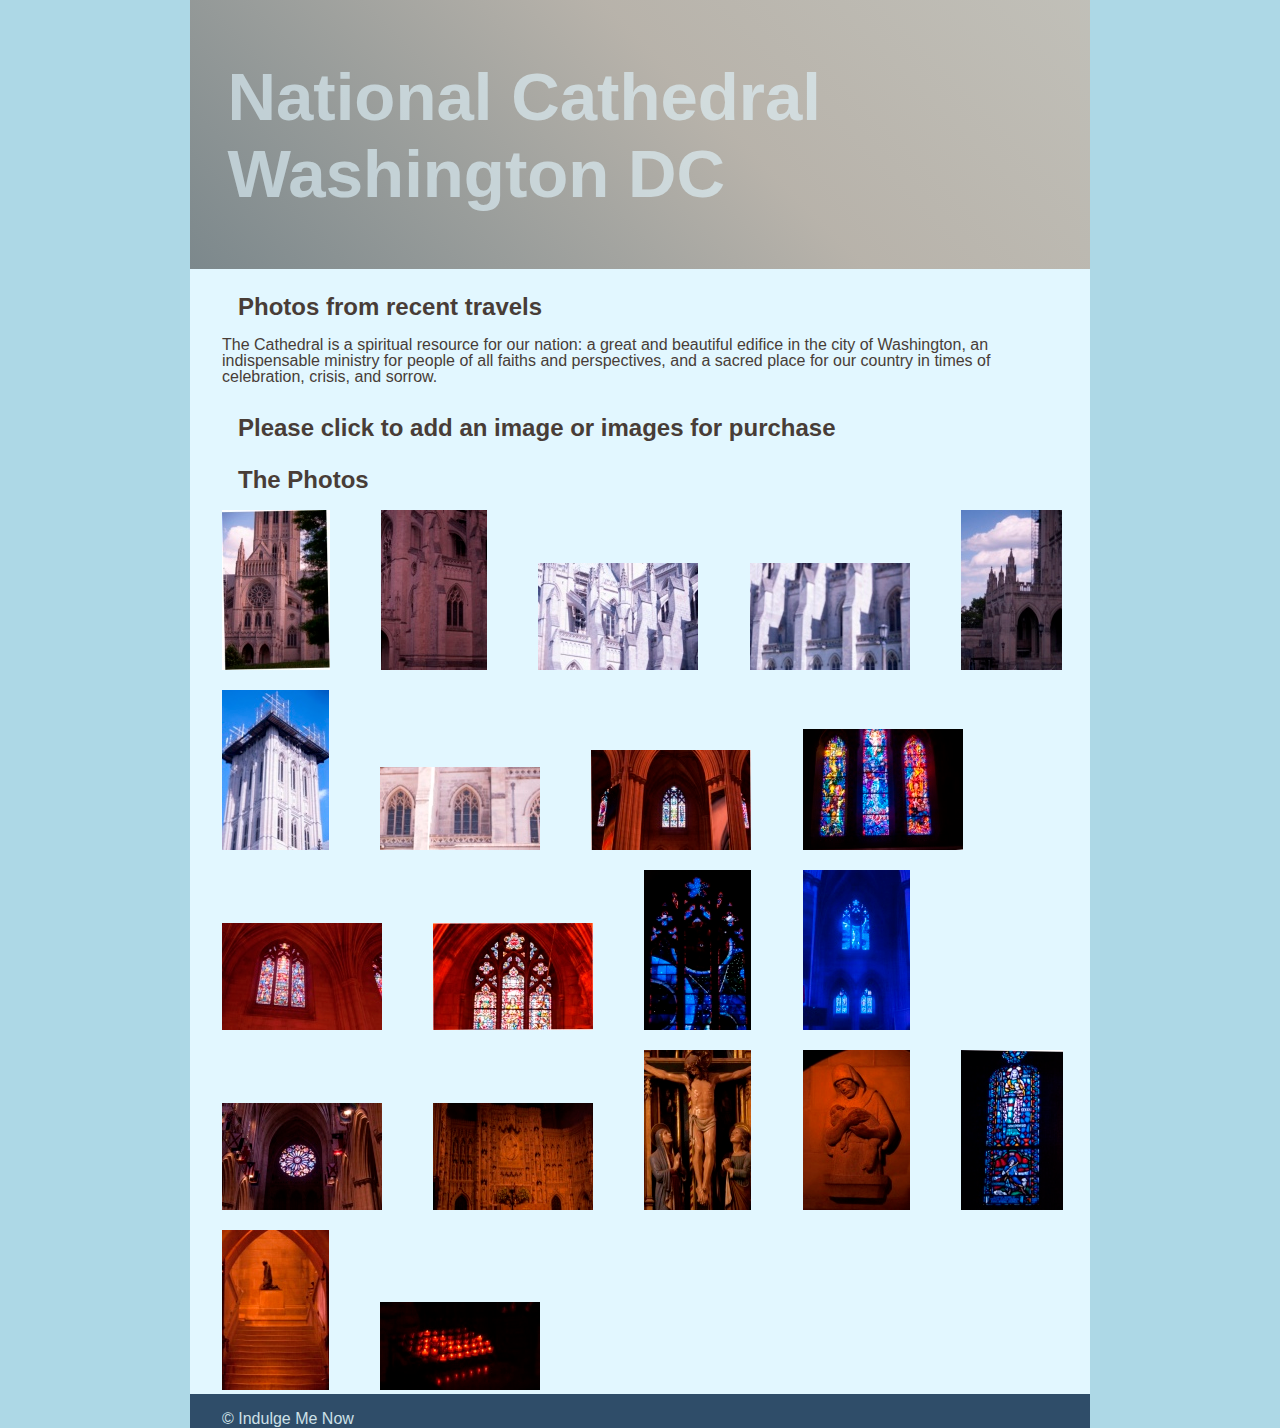
<file: index.html>
<!doctype html>
<html>
<head>

<meta charset="UTF-8">
<title>Arrays</title>
<!-- <script type="text/javascript" src="jquery-1.11.1.js"></script> -->

<link href="css/style1.css" rel="stylesheet" type="text/css" />

</head> 
<body class="page" id="top"> 
	<header>
		<h1>National Cathedral Washington DC </h1> 
	</header>
	
	<div id="mainContent">
      
      <h2>Photos from recent travels</h2>
      
     	
		<p>The Cathedral is a spiritual resource for our nation: a great and beautiful edifice in the city of Washington, an indispensable ministry for people of all faiths and perspectives, and a sacred place for our country in times of celebration, crisis, and sorrow.
		</p>
      
      
      <h2>Please click to add an image or images for purchase</h2>      
      <div id="shopping_cart_div">
      
      </div>
      
    <h2>The Photos</h2>
		<div id="thumbs">

		</div>
		
		
      
     
		
</div> <!-- closing primaryContent   -->
	<footer>
		<p>
		&copy; Indulge Me Now
		</p>
	</footer>
		
</body>
  <script src="javascript/arrays.js" type="text/javascript"></script>
</html>
</file>
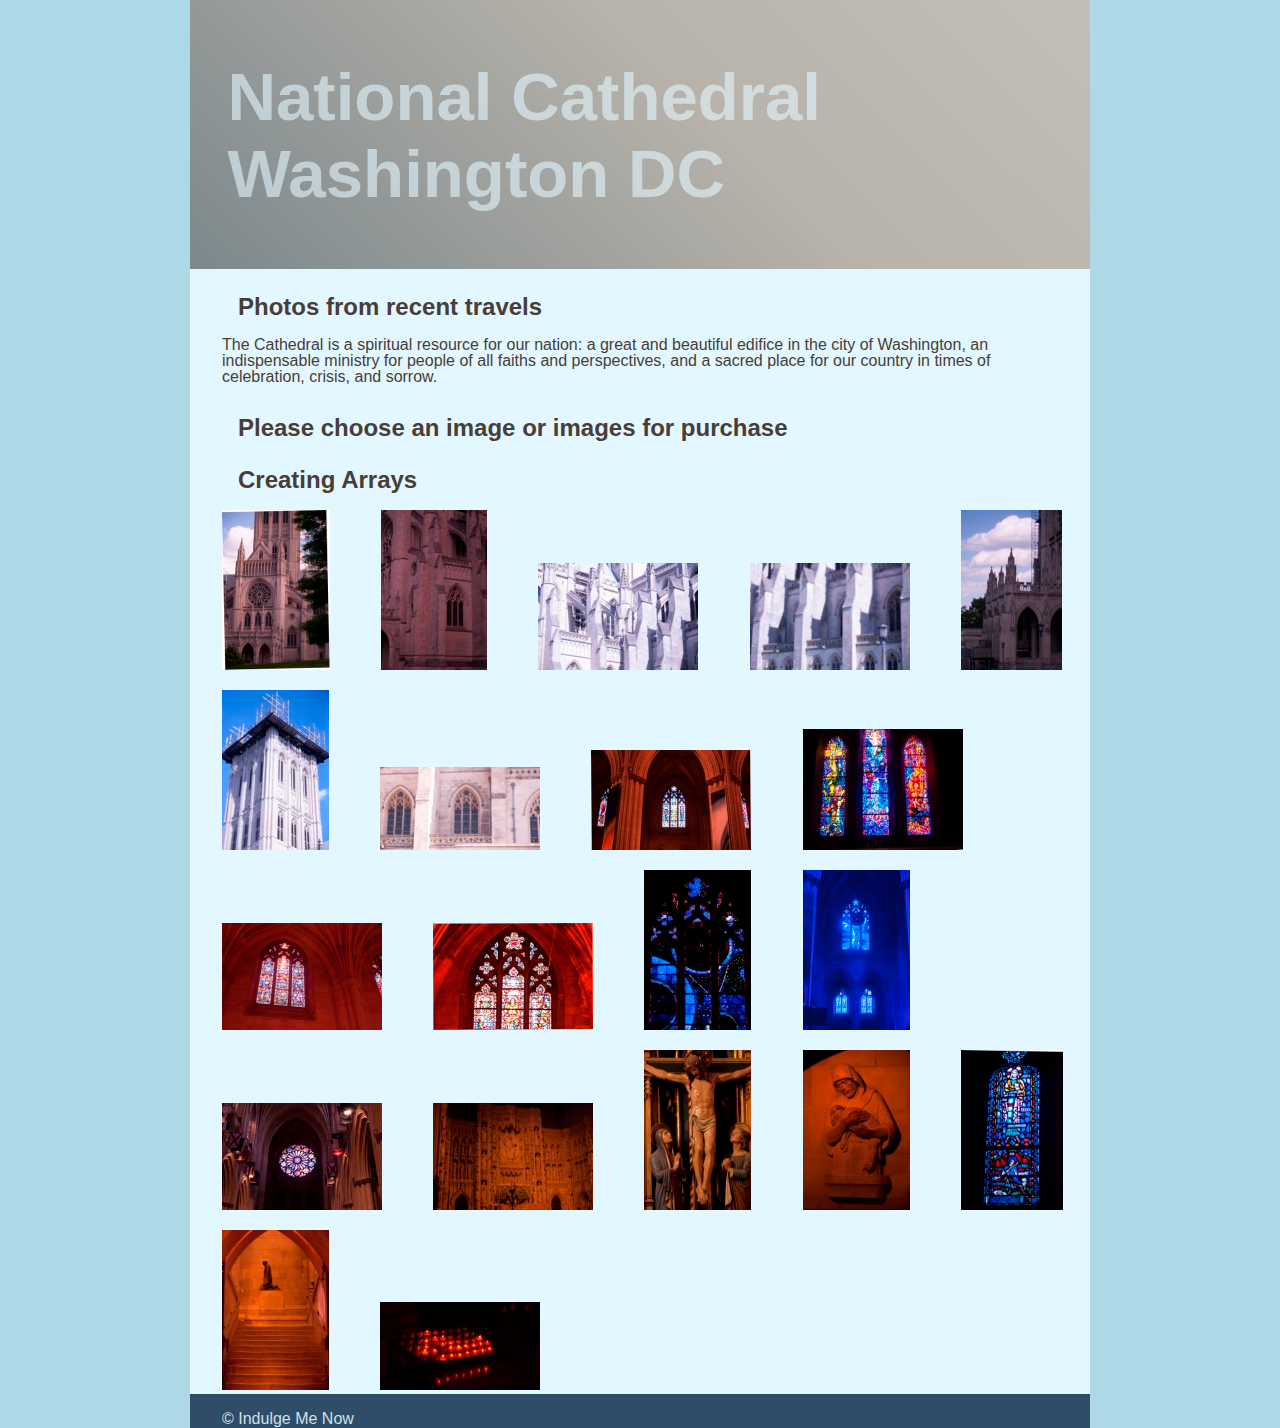
<file: arrays1.html>
<!doctype html>
<html>
<head>

<meta charset="UTF-8">
<title>Arrays</title>
<!-- <script type="text/javascript" src="jquery-1.11.1.js"></script> -->

<link href="css/style1.css" rel="stylesheet" type="text/css" />

</head> 
<body class="page" id="top"> 
	<header>
		<h1>National Cathedral Washington DC </h1> 
	</header>
	
	<div id="mainContent">
      
      <h2>Photos from recent travels</h2>
      
     	
		<p>The Cathedral is a spiritual resource for our nation: a great and beautiful edifice in the city of Washington, an indispensable ministry for people of all faiths and perspectives, and a sacred place for our country in times of celebration, crisis, and sorrow.
		</p>
      
      
      <h2>Please choose an image or images for purchase</h2>      
      <div id="shopping_cart_div">
      
      </div>
      
    <h2>Creating Arrays</h2>
		<div id="thumbs">

		</div>
		
		
      
     
		
</div> <!-- closing primaryContent   -->
	<footer>
		<p>
		&copy; Indulge Me Now
		</p>
	</footer>
		
</body>
  <script src="javascript/arrays.js" type="text/javascript"></script>
</html>
</file>
<file: css/style1.css>
*{
	margin: 0;
}
body {
	background-color: 	#ADD8E6;/*each element can have its own background color*/
	color:#483d37; /*each element can change the font color inside it */
	margin: 0 auto;
	width: 900px;
	font-family: Helvetica;
	font-size: 16px;
}

header{
	padding: 1.5em;	
    
}

header h1{
	font-size: 4.2em;
	padding: .5em .5em .5em .2em;
    align-content: center;
}
header{
	background-color:rgba(183,81,27, 0.3);
	/* Permalink - use to edit and share this gradient: http://colorzilla.com/gradient-editor/#7c888c+0,ff7126+100&1+0,0.4+58,0.24+100 */
background: -moz-linear-gradient(45deg,  rgba(124,136,140,1) 0%, rgba(200,123,81,0.4) 58%, rgba(255,113,38,0.24) 100%); /* FF3.6-15 */
background: -webkit-linear-gradient(45deg,  rgba(124,136,140,1) 0%,rgba(200,123,81,0.4) 58%,rgba(255,113,38,0.24) 100%); /* Chrome10-25,Safari5.1-6 */
background: linear-gradient(45deg,  rgba(124,136,140,1) 0%,rgba(200,123,81,0.4) 58%,rgba(255,113,38,0.24) 100%); /* W3C, IE10+, FF16+, Chrome26+, Opera12+, Safari7+ */
filter: progid:DXImageTransform.Microsoft.gradient( startColorstr='#7c888c', endColorstr='#3dff7126',GradientType=1 ); /* IE6-9 fallback on horizontal gradient */


	
	color: rgba(255,113,38, 0.8);	
	color: rgba(226,247,255, 0.6);
}

/**********************************************   link styles *****************/
a{/*set default base styles for links */
	color: #CDE0E7;
	text-decoration: none;
	/*padding: 15px;*/
	/*background: pink;*/
}
/*  only target the nav for hover styles  */
nav a:hover{
	background-color: #e2f7ff;
	padding: 1em 1.2em 1.2em 1.2em;
	color:#45472E;

}
nav a{
	padding: 1em 1.2em 1.2em 1.2em;
}

nav{
	background-color: rgba(255,113,38, 0.5);	
}

nav ul{
	list-style: none;
	padding: 1em;
	text-align: center;

}
nav li{
	display: inline-block; 
}

/* set multiple elements at the same time...... **/
h2, h3, h4, p, table, img{
	padding: 1em 1.2em 0 2em;
	margin:0;
}

#mainContent h3, {
	padding: 1em 2em 1em 2em;
}
#mainContent p{
	padding: 1em 2em .3em 2em;
	line-height: 1em;
}

#mainContent li{
	padding: .1em;	
}
#mainContent li:nth-child(2n){
	background: rgba(139, 146, 139, 0.1)
}

#mainContent{
	background-color: #e2f7ff;
	font-size: 1em;
}

footer{
	background-color: #2F4D69;
	color:#CDE0E7;

}


/*********************************************   FORMS STYLING **********/
form {
	background-color:#CDE0E7;
	border-radius: 1em;
	margin: 1em 1.2em 1.2em 1.2em;
	width: 96%;
}
/**  get rid of the bullet list graphic ***/

form ul{
  list-style-type: none;  
}

/**  give the fieldset some styles (the fieldset set multiple form sections apart) ***/

fieldset{
	margin-top: 1em;
	border: none;
	line-height: 1.6em;	
	background-color: rgba(139, 146, 139, .01);
}

/**  the legend is a label for each fieldset ***/
legend{
	font-style: italic;
	color: #7f472e;
	background-color:#d6dcd6;
	padding: 2px 5px;
	border-radius: 5px;
	border-top: 1px;
	border-top-color: #d6dcd6;
}

/**  we use the CSS3 attribute filter to selectivly style certain input elements ***/
input[type="text"],
input[type="number"],
input[type="email"], 
input[type="select"],
input[type="tel"],
input[type="date"],
input[type="password"],
textarea,
input[type="checkbox"]{
	width: 10em;	
	border: 1px solid #abb0ab;
	padding: .3em;
    margin: 0 .8em;
	outline: none;
}
textarea{
	width: 20em;
	height: 8em;
}

select{
    padding: 2px;
    margin: 0 10px;
}
/***   FORM EVENT STYLING **** */
input[type="text"]:focus, 
input[type="text"]:hover, 
input[type="number"]:focus, 
input[type="number"]:hover, 
input[type="date"]:focus, 
input[type="date"]:hover, 
input[type="tel"]:focus, 
input[type="tel"]:hover, 
input[type="password"]:focus, 
input[type="password"]:hover{
background-color: lightcyan;
border: 1px solid #669900;
		
}
/* use the attribute filter to style the submit button uniquely   */
input[type="submit"]{
	border: 1px solid #d96849;
	background-color: #466c8c;
	color: #f5f6d4;
	border-radius: 5px;
	margin-top: 10px;
	padding: 10px 10px;
    margin: 0 0 0 0px;
	cursor: pointer;	
	/*float: left; clear: left;*/
}

input[type="submit"]:hover{

	background-color: #7CA0BD;
	
}

label{
	float: left;
	width: 260px;
	clear: left;
    text-align: right;
	
}

.checkboxes{
	/*float: right;*/
}

.error{
    color: red;   
}

.thumbs_block{
	padding: .3em;
	margin: 2em;
	background: rgba(139, 146, 139, .3);
}

/*shopping cart styles */

#mainContent #shopping_cart_div{
  padding: 0px;
  margin: 0px;
}

#mainContent #shopping_cart_div img{
  margin: 0;
}
</file>
